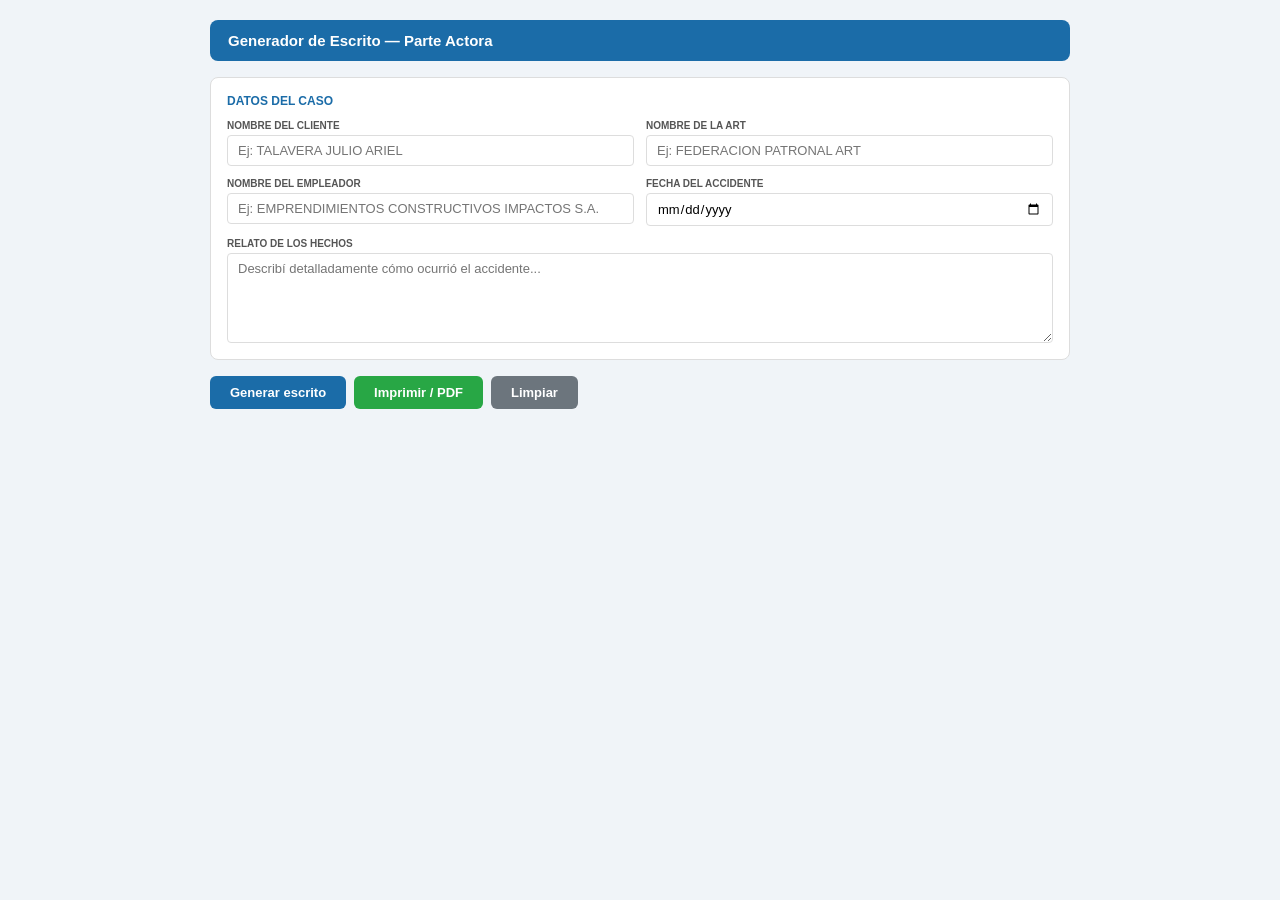
<file: foliar/templates/telegrama_escrito.html>
<!DOCTYPE html>
<html lang="es">
<head>
<meta charset="UTF-8">
<title>Escrito - Parte Actora</title>
<style>
*{box-sizing:border-box;margin:0;padding:0}
body{font-family:Arial,sans-serif;font-size:13px;background:#f0f4f8}
.app{max-width:900px;margin:0 auto;padding:20px}
.header{background:#1b6ca8;color:#fff;padding:12px 18px;border-radius:8px;margin-bottom:16px}
.header h1{font-size:15px;font-weight:700}
.form-panel{background:#fff;border:1px solid #ddd;border-radius:8px;padding:16px;margin-bottom:16px}
.form-panel h2{font-size:12px;font-weight:700;color:#1b6ca8;margin-bottom:12px;text-transform:uppercase}
.grid{display:grid;grid-template-columns:1fr 1fr;gap:12px}
.field{display:flex;flex-direction:column;gap:4px}
.field.full{grid-column:1/-1}
.field label{font-size:10px;font-weight:700;color:#555;text-transform:uppercase}
.field input,.field textarea{border:1px solid #ddd;border-radius:4px;padding:7px 10px;font-size:13px;font-family:Arial,sans-serif;outline:none}
.field input:focus,.field textarea:focus{border-color:#1b6ca8}
.field textarea{min-height:90px;resize:vertical}
.btn-row{display:flex;gap:8px;margin-bottom:16px}
.btn{padding:9px 20px;border-radius:6px;border:none;cursor:pointer;font-size:13px;font-weight:700}
.btn-primary{background:#1b6ca8;color:#fff}
.btn-success{background:#28a745;color:#fff}
.btn-gray{background:#6c757d;color:#fff}

/* DOCUMENTO */
.doc-wrap{background:#fff;border:1px solid #ccc;padding:0;margin-bottom:20px;display:none}
.doc{font-family:Arial,sans-serif;font-size:12px;line-height:1.8;color:#000;padding:2.5cm;text-align:justify}
.doc p{margin-bottom:8px;text-align:justify}
.doc .titulo{font-weight:700;text-decoration:underline;text-align:center;margin-bottom:16px;font-size:12px}
.doc .seccion{font-weight:700;text-decoration:underline;margin-top:16px;margin-bottom:8px}
.doc .subseccion{font-weight:700;margin-top:12px;margin-bottom:6px}
.doc .punto{margin-left:20px;margin-bottom:6px}
.doc .cierre{text-align:right;margin-top:24px}

@media print{
  body{background:#fff}
  .app{padding:0;max-width:100%}
  .header,.form-panel,.btn-row{display:none!important}
  .doc-wrap{display:block!important;border:none}
  .doc{padding:2cm 2.5cm}
}
</style>
</head>
<body>
<div class="app">

  <div class="header">
    <h1>Generador de Escrito — Parte Actora</h1>
  </div>

  <div class="form-panel">
    <h2>Datos del caso</h2>
    <div class="grid">
      <div class="field">
        <label>Nombre del cliente</label>
        <input type="text" id="cliente" placeholder="Ej: TALAVERA JULIO ARIEL">
      </div>
      <div class="field">
        <label>Nombre de la ART</label>
        <input type="text" id="art" placeholder="Ej: FEDERACION PATRONAL ART">
      </div>
      <div class="field">
        <label>Nombre del empleador</label>
        <input type="text" id="empleador" placeholder="Ej: EMPRENDIMIENTOS CONSTRUCTIVOS IMPACTOS S.A.">
      </div>
      <div class="field">
        <label>Fecha del accidente</label>
        <input type="date" id="fecha">
      </div>
      <div class="field full">
        <label>Relato de los hechos</label>
        <textarea id="hechos" placeholder="Describí detalladamente cómo ocurrió el accidente..."></textarea>
      </div>
    </div>
  </div>

  <div class="btn-row">
    <button class="btn btn-primary" onclick="generar()">Generar escrito</button>
    <button class="btn btn-success" onclick="imprimir()">Imprimir / PDF</button>
    <button class="btn btn-gray" onclick="limpiar()">Limpiar</button>
  </div>

  <div class="doc-wrap" id="doc-wrap">
    <div class="doc" id="documento"></div>
  </div>

</div>
<script>
function fmtFecha(raw){
  if(!raw)return"[FECHA]";
  const[y,m,d]=raw.split("-");
  const meses=["enero","febrero","marzo","abril","mayo","junio","julio","agosto","septiembre","octubre","noviembre","diciembre"];
  return d+" de "+meses[parseInt(m)-1]+" de "+y;
}

function generar(){
  const cliente=document.getElementById("cliente").value.trim()||"[NOMBRE_CLIENTE]";
  const art=document.getElementById("art").value.trim()||"[NOMBRE_ART]";
  const empleador=document.getElementById("empleador").value.trim()||"[NOMBRE_EMPLEADOR]";
  const fecha=fmtFecha(document.getElementById("fecha").value.trim());
  const hechos=document.getElementById("hechos").value.trim()||"[RELATO_HECHOS]";

  const html=`
<p class="titulo">PARTE ACTORA RELATA HECHOS- OFRECE PRUEBA MÉDICA- SOLICITA INAPLICABILIDAD DE BAREMO 549/2025- SOLICITA SE DESIGNE AUDIENCIA MÉDICA.-</p>

<p>Señor Superintendente:</p>
<p style="text-indent:40px">ARRECHEA LEANDRO T° 129 F° 33 / CASI T° LII F° 52 en mi carácter de letrado patrocinante de la parte actora en las presentes actuaciones, en virtud del decreto 5/2026 vengo por el presente a ofrecer prueba; solicitando se tenga por presentada y se de integro cumplimiento al Art 1 bis, inciso a, de la Ley 19.549, el cual establece el principio de la tutela administrativa efectiva, el cual debe primar en todo proceso administrativo.</p>
<p>En virtud de esta disposición, corresponde reconocer y garantizar al Sr <strong>${cliente}</strong> los derechos fundamentales de un debido proceso adjetivo en el marco de los procedimientos administrativos, tales como:</p>
<p class="punto">1.- El derecho a ser oído por parte de la autoridad administrativa competente.</p>
<p class="punto">2.- El derecho a <strong>ofrecer y producir prueba</strong> que acredite los hechos que sustentan la solicitud (y que la misma se produzca en búsqueda de la verdad material). -</p>
<p class="punto">3.- El derecho a recibir una decisión fundada en un plazo razonable, conforme al principio de razonabilidad y celeridad en la tramitación de los procedimientos administrativos. En este contexto, se pretende que se reconozcan y garanticen estos derechos procesales del trabajador, con el fin de que se resuelva el presente reclamo conforme a derecho y dentro de los plazos establecidos, en virtud de la legislación vigente, en especial la Ley 24.557.</p>

<p class="seccion">II.- HECHOS:</p>
<p>${hechos}</p>

<p class="seccion">III.- OFRECE PRUEBA.-</p>
<p>En cumplimiento con la Res. SRT 5/2026 ofrezco la siguiente prueba:</p>

<p class="subseccion">III. A) OFRECE PRUEBA PERICIAL MÉDICA. SE OPONE A LOS RESULTADOS DE ESTUDIOS MÉDICOS INCORPORADOS POR LA ART - SOLICITA SE DESIGNE AUDIENCIA MÉDICA - SOLICITA REVISIÓN MÉDICA INTEGRAL.-</p>
<p>Desde ya, esta parte se opone expresamente a los resultados de los estudios médicos aportados por la aseguradora <strong>${art}</strong> En tanto los mismos no reflejan adecuadamente la gravedad de las lesiones sufridas por el trabajador ni el real estado de su salud actual. Resulta llamativo —por no decir contradictorio— que, pese a la entidad de los hechos denunciados y la multiplicidad de lesiones documentadas en la historia clínica, los informes presentados por la ART minimicen e incluso omitan consideraciones fundamentales sobre el estado físico del Sr <strong>${cliente}</strong> Por ello, se impugnan formalmente dichos informes, y se solicita la producción de una nueva revisión médica imparcial que garantice la debida tutela administrativa conforme a la Ley 19.549. –</p>
<p>Solicito que la misma sea llevada a cabo por profesional médico especializado en medicina del trabajo, medicina legal o la especialidad que se estime pertinente, facultado para realizar los exámenes, estudios clínicos y complementarios necesarios.</p>
<p>El médico legista deberá:</p>
<p class="punto">1.- Determinar si las lesiones descriptas por el trabajador y sus secuelas guardan relación causal directa con el hecho denunciado, conforme los antecedentes asistenciales, estudios médicos e historia clínica obrantes en el expediente. –</p>
<p class="punto">2.- Describir técnicamente cada una de las lesiones padecidas por el trabajador, conforme diagnóstico clínico, imágenes, prácticas médicas realizadas y evolución registrada en su historia clínica.</p>
<p class="punto">3.- Determinar el grado de incapacidad que presenta el trabajador como consecuencia de las siguientes lesiones y afecciones:</p>
<p class="punto">4.- Determinar la existencia de factores de ponderación, conforme Decreto 659/96, evaluando edad, tareas habituales, impacto en la vida cotidiana, entre otros criterios relevantes.</p>
<p class="punto">5.- Informar si el trabajador presenta, a la fecha, algún grado de incapacidad laborativa permanente, y en su caso, el porcentaje correspondiente conforme Baremo Decreto 659/96.-</p>
<p class="punto">6.- Determinar si el cuadro clínico se encuentra consolidado y si ha finalizado el período de rehabilitación, o si por el contrario requiere nuevas prestaciones médicas o tratamientos complementarios, conforme lo previsto en la Ley 24.557.</p>
<p class="punto">7.- Indicar si, a raíz de las secuelas físicas y funcionales que presenta el trabajador, resulta aconsejable o necesaria su recalificación profesional o reubicación laboral, considerando la imposibilidad o restricción para desempeñar las tareas que desarrollaba al momento del accidente para el empleador <strong>${empleador}</strong>. A tales efectos, el médico interviniente en la junta médica otorgada por la SRT, deberá valorar la aptitud laboral residual del trabajador y la razonabilidad de continuar en su puesto habitual sin comprometer su salud.</p>
<p>Pido se tenga presente lo manifestado a sus efectos en cuanto a las oposiciones efectuadas y, en consecuencia, se produzca la prueba ofrecida precedentemente (prueba pericial médica y psicológica). –</p>

<p class="subseccion">III.B.- SOLICITA INAPLICABILIDAD DECRETO 549/2025. SOLICITA APLICABILIDAD DECRETO 659/96. –</p>
<p class="subseccion">a).- Solicita aplicación del Baremo vigente al momento del siniestro -</p>
<p>El artículo 3 del Decreto 549/2025 dispone: <em>"La 'Tabla de Evaluación de Incapacidades Laborales', sustituida por el artículo 1° del presente decreto, entrará en vigencia a los ciento ochenta (180) días corridos, contados desde su publicación en el Boletín Oficial, y a partir de esa fecha resultará de aplicación a toda valoración o determinación de incapacidad laboral que no haya sido aún dictada, independientemente de la instancia administrativa o judicial en la que se encuentre."</em> (el destacado me pertenece).-</p>
<p>La norma transcripta resulta manifiestamente inconstitucional en cuanto pretende imponer la aplicación del nuevo baremo a contingencias anteriores a su dictado y a procesos en trámite, alterando situaciones jurídicas constituidas y créditos indemnizatorios consolidados, violentando de tal modo el derecho de propiedad y a la reparación integral de indudable raigambre constitucional.-</p>
<p>En consecuencia, corresponde declarar su inconstitucionalidad y, por ende, la inaplicabilidad del nuevo baremo introducido por el Decreto 549/2025 al caso de autos, debiendo aplicarse la Tabla de Evaluación de Incapacidades Laborales aprobada por el Decreto 659/1996, vigente al momento del infortunio.</p>
<p>En primer término, es evidente que corresponde aplicar el baremo vigente al momento del accidente o primera manifestación invalidante, pues es en ese instante cuando nace el deber de reparar en cabeza de la Aseguradora de Riesgos del Trabajo y, correlativamente, el crédito indemnizatorio en favor del trabajador.</p>
<p>Así lo establece el artículo 2 de la Ley 26.773 al disponer que: <em>"El derecho a la reparación dineraria se computará, más allá del momento en que se determine su procedencia y alcance, desde que acaeció el evento dañoso o se determinó la relación causal adecuada de la enfermedad profesional".</em></p>
<p>La disposición es clara: el derecho surge con el hecho dañoso y no con la sentencia ni con la determinación judicial o administrativa de incapacidad. Por consiguiente, las reglas que inciden en la cuantificación del daño —entre ellas el baremo que fija el porcentaje de incapacidad— deben ser las vigentes al momento en que el crédito se incorpora al patrimonio del trabajador.-</p>
<p>En este sentido, el artículo 7 del Código Civil y Comercial de la Nación establece: <em>"A partir de su entrada en vigencia, las leyes se aplican a las consecuencias de las relaciones y situaciones jurídicas existentes. Las leyes no tienen efecto retroactivo, sean o no de orden público, excepto disposición en contrario. La retroactividad establecida por la ley no puede afectar derechos amparados por garantías constitucionales."</em></p>
<p>A la luz de esta norma, el nuevo baremo no puede aplicarse a contingencias anteriores a su dictado. En primer lugar, porque el derecho indemnizatorio constituye un derecho consolidado desde el momento del accidente. Desde entonces nace la obligación resarcitoria y el crédito integra el patrimonio del trabajador, aun cuando su cuantificación definitiva se produzca con posterioridad.-</p>
<p>En segundo lugar, porque aun cuando se pretendiera otorgar efecto retroactivo al nuevo régimen —lo que el artículo 7 CCyC admite solo de manera excepcional— tal retroactividad no puede afectar derechos amparados por garantías constitucionales, lo que ocurriría en el caso toda vez que la aplicación de un baremo posterior más restrictivo importa reducir el quantum indemnizatorio respecto del régimen vigente al momento del hecho, afectando de tal modo el derecho de propiedad consagrado en el artículo 17 de la Constitución Nacional y el principio de reparación integral que encuentra sustento en el artículo 19 de la Carta Magna y en los tratados internacionales con jerarquía constitucional (artículo 75 inciso 22 CN).-</p>
<p>Debe destacarse que el baremo no constituye una mera norma procesal, sino un elemento sustancial que incide directamente en la determinación del porcentaje de incapacidad y, por ende, en el monto de la prestación dineraria. <strong>Su modificación impacta en la esencia misma del derecho indemnizatorio.</strong> Aplicarlo a hechos anteriores importaría alterar la medida del derecho ya nacido, vulnerando la seguridad jurídica y el derecho de propiedad y a una reparación integral de la actora.</p>
<p>En otro orden, el artículo 8 inciso 3 de la Ley 24.557 establece que el grado de incapacidad laboral permanente será determinado por las Comisiones Médicas "en base a la tabla de evaluación de las incapacidades laborales, que elaborará el Poder Ejecutivo Nacional". La norma confiere al Poder Ejecutivo una facultad técnica y reglamentaria: diseñar y actualizar la tabla de evaluación. Sin embargo, dicha habilitación en modo alguno lo autoriza a regular el ámbito temporal de aplicación de esa tabla.</p>
<p>El artículo 99 inciso 2 de la Constitución Nacional dispone que el Presidente de la Nación "expide las instrucciones y reglamentos que sean necesarios para la ejecución de las leyes de la Nación, cuidando de no alterar su espíritu con excepciones reglamentarias".- Esta cláusula constitucional fija un límite claro a la potestad reglamentaria: el reglamento no puede modificar, restringir ni ampliar el alcance sustancial de la ley que reglamenta. En el caso, la Ley 24.557 no contiene previsión alguna que habilite al Poder Ejecutivo a regular la aplicación temporal de un nuevo baremo.-</p>
<p>Al establecer en su artículo 3 que la nueva tabla será aplicable a toda valoración o determinación de incapacidad que no haya sido aún dictada, el Decreto 549/2025 introduce una regla de derecho transitorio que impacta directamente sobre la determinación del quantum indemnizatorio. Esa regulación excede el ámbito técnico de elaboración de la tabla y se proyecta sobre el régimen sustancial de responsabilidad.- En otras palabras, el Poder Ejecutivo no solo elaboró una nueva tabla —facultad que le está reconocida— sino que además pretende imponer su aplicación a situaciones jurídicas nacidas bajo un régimen anterior, afectando el contenido económico del derecho del trabajador.- <strong>Esa decisión no es meramente reglamentaria: es sustancialmente legislativa.-</strong></p>
<p>En síntesis, el artículo 3 del Decreto 549/2025 deviene inconstitucional por dos órdenes de razones claramente diferenciables.- En primer lugar, por su carácter retroactivo y lesivo de derechos constitucionales. La disposición pretende imponer la aplicación del nuevo baremo —de carácter más restrictivo— a contingencias anteriores y a procesos en trámite, afectando derechos ya incorporados al patrimonio del trabajador desde el momento del accidente, conforme lo establece el artículo 2 de la Ley 26.773. Tal retroactividad incide directamente en el quantum indemnizatorio, reduciendo la extensión del derecho resarcitorio bajo un régimen posterior más gravoso.- Ello vulnera el derecho de propiedad consagrado en el artículo 17 de la Constitución Nacional y el principio de reparación integral que encuentra fundamento en el artículo 14 bis y en el artículo 19 de la Constitución Nacional, además de los tratados internacionales con jerarquía constitucional (artículo 75 inciso 22 CN).-</p>
<p>En segundo lugar, el artículo 3 del Decreto 549/2025 configura un exceso en el ejercicio de la potestad reglamentaria. El artículo 8 inciso 3 de la Ley 24.557 autoriza al Poder Ejecutivo a elaborar la tabla de evaluación de incapacidades laborales, pero no le confiere competencia para regular su aplicación temporal en términos que alteren derechos ya nacidos ni para imponer su utilización en procesos en trámite.- Al extender el nuevo baremo a situaciones jurídicas consolidadas, el Decreto desborda el marco de ejecución de la ley y vulnera el artículo 99 inciso 2 de la Constitución Nacional, que prohíbe al Poder Ejecutivo alterar el espíritu de la ley mediante excepciones reglamentarias. La determinación del régimen temporal aplicable constituye materia propia de reserva legislativa y no puede ser modificada por vía reglamentaria.-</p>
<p>Por todo lo expuesto, corresponde declarar la inconstitucionalidad del artículo 3 del Decreto 549/2025, disponer la inaplicabilidad del nuevo baremo al caso de autos y ordenar la aplicación de la Tabla de Evaluación de Incapacidades Laborales aprobada por el Decreto 659/1996, en resguardo de los principios de irretroactividad, tutela judicial efectiva y protección del trabajador.</p>

<p class="subseccion">b.- Solicita SE DESIGNE AUDIENCIA MÉDICA - <u>Inconstitucionalidad manifiesta de la dispensa del examen médico presencial y de la realización de nuevos estudios médicos. Vaciamiento del procedimiento de divergencia y lesión directa a garantías constitucionales.-</u></p>
<p>El Decreto 549/2025 incorpora una previsión de extrema gravedad institucional al establecer que: <em>"En situaciones donde el examen físico no sea necesario para identificar las secuelas conforme a las tablas específicas, la decisión de realizar dicho examen quedará a criterio del evaluador. En estos casos, el examen físico no se considerará un requisito indispensable para la valoración del daño, permitiendo al evaluador basarse en la naturaleza del diagnóstico y la documentación disponible."</em></p>
<p>Dicha cláusula no constituye una mera regla técnica ni una pauta organizativa del procedimiento, sino una alteración sustancial, regresiva y arbitraria del régimen de determinación de la incapacidad laboral, que torna inconstitucional su aplicación al caso de autos.-</p>
<p class="subseccion">b.1. Supresión del núcleo esencial del procedimiento de divergencia en la determinación de la incapacidad.-</p>
<p>El procedimiento por divergencia en la determinación de la incapacidad fue instituido como una instancia de control real y efectivo frente a la evaluación inicial efectuada por la Aseguradora de Riesgos del Trabajo. Su razón de ser es inequívoca: sustraer la determinación del daño de la órbita exclusiva de la ART y someterla a una nueva valoración médica, objetiva e independiente.- La norma cuestionada aniquila esa finalidad. Autorizar que la divergencia se resuelva sin examen médico presencial y sin nuevos estudios implica, en los hechos, convalidar acríticamente la evaluación de la aseguradora, privando al trabajador de toda posibilidad real de revisión.- <strong>Un procedimiento de divergencia que se decide sin volver a examinar al trabajador no es divergencia: es una mera ratificación administrativa del dictamen de la ART, revestida de una apariencia de legalidad que encubre su absoluta vacuidad técnica.-</strong></p>
<p class="subseccion">b.2. Conversión del trámite administrativo en una barrera artificial y dilatoria al acceso a la jurisdicción.-</p>
<p>La disposición impugnada transforma al procedimiento administrativo previo en un obstáculo puramente formal, desprovisto de eficacia real, cuyo único efecto práctico es demorar el acceso del trabajador a la justicia. Se obliga al damnificado a transitar una instancia sin producción probatoria propia, sin revisión médica independiente, fundada exclusivamente en documentación aportada por la ART, parte económicamente interesada, para luego exigirle el agotamiento de dicho trámite como condición de procedibilidad judicial.- Este esquema lesiona frontalmente el derecho a la tutela judicial efectiva, consagrado por la Constitución Nacional y los tratados internacionales con jerarquía constitucional.-</p>
<p class="subseccion">b.3. Violación palmaria del derecho de defensa y del debido proceso.-</p>
<p>El examen médico presencial no es una formalidad prescindible: es el acto central e insustituible de la determinación de la incapacidad. Prescindir de él importa negar al trabajador la posibilidad de que sus secuelas sean constatadas de manera directa, impedir la valoración clínica actual y concreta del daño, y sustituir la prueba médica por un análisis meramente documental, unilateral y estático. Ello configura una violación palmaria del derecho de defensa (art. 18 CN) y del debido proceso, al eliminar la posibilidad de contradicción real y al consolidar una asimetría estructural en favor de la ART. Resulta inadmisible que un sistema que se presenta como tuitivo permita que la determinación del daño se base exclusivamente en estudios y diagnósticos producidos por quien tiene un interés económico directo en minimizar la incapacidad.-</p>
<p class="subseccion">b.4. Desconocimiento del carácter evolutivo del daño y regresión en la protección del trabajador.-</p>
<p>La norma desconoce deliberadamente que las secuelas incapacitantes no son realidades estáticas, <strong>sino procesos evolutivos que pueden agravarse, consolidarse o manifestarse con mayor claridad con el paso del tiempo</strong>. Eliminar la exigencia de un examen médico actualizado importa una regresión evidente en el nivel de protección del trabajador, vedada por el principio de progresividad en materia de derechos sociales y laborales.- El artículo 14 bis de la Constitución Nacional impone al Estado el deber de garantizar condiciones de protección efectivas. La dispensa del examen médico hace exactamente lo contrario: debilita el sistema en perjuicio del sujeto constitucionalmente protegido.-</p>
<p class="subseccion">b.5. Exceso reglamentario grosero y ejercicio ilegítimo de facultades legislativas.-</p>
<p>Al igual que ocurre con la aplicación retroactiva del baremo, esta disposición configura un exceso reglamentario manifiesto. Ni la Ley 24.557 ni la Ley 26.773 autorizan al Poder Ejecutivo a suprimir o relativizar un elemento esencial del procedimiento de determinación de la incapacidad. <strong>La decisión de prescindir del examen médico no es técnica ni organizativa: es sustancial, pues altera el contenido y la eficacia del derecho indemnizatorio.</strong> El artículo 99 inciso 2 de la Constitución Nacional prohíbe expresamente al Poder Ejecutivo alterar el espíritu de la ley bajo pretexto de reglamentarla. Sin embargo, el Decreto 549/2025 no se limita a reglamentar: <strong>reconfigura el procedimiento, lo vacía de contenido y lo convierte en una ficción administrativa.-</strong></p>
<p>En consecuencia, debe ordenarse que el presente reclamo sea resuelto mediante una <strong><em>evaluación médica presencial, integral, actualizada e independiente, con realización de los estudios complementarios necesarios, como condición indispensable de validez constitucional del procedimiento.-</em></strong></p>

<p class="seccion">IV.- DIFERENCIA ENTRE LESIÓN Y AFECCIÓN. LÍMITES DE LA OBLIGACIÓN DE DENUNCIA.-</p>
<p>Es necesario efectuar una distinción precisa y relevante entre los conceptos de lesión y afección en el análisis de la situación clínica del trabajador. Esta diferenciación resulta fundamental para comprender los alcances de la denuncia realizada y las consecuencias posteriores derivadas del accidente.-</p>
<p>La lesión, en términos técnicos, hace referencia al daño físico concreto e inmediato que resulta del hecho dañoso. Este daño es objetivo y directo, como, por ejemplo, un traumatismo, una fractura o cualquier otro tipo de alteración funcional de carácter inmediato.</p>
<p>Por otro lado, la afección comprende todas aquellas consecuencias orgánicas, funcionales o psicológicas que se desarrollan con posterioridad a la lesión original, ya sea por mecanismos compensatorios o adaptativos del cuerpo a la lesión primitiva, como la aparición de trastornos psicológicos, síndromes dolorosos crónicos o alteraciones funcionales secundarias.</p>
<p>En este contexto, no corresponde exigir que el trabajador haya denunciado individualmente todas las afecciones secundarias derivadas del accidente inicial, dado que la legislación vigente no impone tal obligación. En efecto, la Ley 24.557 y su Decreto Reglamentario 717/96 establecen claramente que la denuncia debe circunscribirse al accidente de trabajo o a la enfermedad profesional sufrida, y no requiere la individualización de las afecciones posteriores que puedan derivarse del mismo.</p>
<p>La jurisprudencia del fuero laboral ha sido categórica al respecto, sosteniendo que: "(...) Con relación a la alegada falta de denuncia, considero que, tanto la ley 24.557 como su decreto reglamentario 717/96, solo imponen la obligación de denunciar las contingencias sufridas por el trabajador o la trabajadora, y no las afecciones que aquéllas provocan. Así, el art. 43 de la LRT dispone que '[e]l derecho a recibir las prestaciones de esta ley comienza a partir de la denuncia de los hechos causantes de daños derivados del trabajo', mientras que el art. 1 del decreto referido señala que '[e]l empleador está obligado a denunciar a la Aseguradora, inmediatamente de conocido, todo accidente de trabajo o enfermedad profesional que sufran sus dependientes. También podrá efectuar la denuncia el propio trabajador, sus derechohabientes o cualquier persona que haya tenido conocimiento del accidente de trabajo o enfermedad profesional' (...)" (Cfr. "Indartt, Sebastián Gabriel c/ A.R.T. Interacción S.A. s/ Accidente Ley Especial" – Expte. N° 8126/2016/CA1 – Juzgado N° 58 – Sala I, C.N.A.T.).</p>
<p>Por lo tanto, resulta improcedente exigir al trabajador que haya debido denunciar de manera autónoma y específica cada una de las afecciones que se manifestaron con posterioridad al accidente inicial. Estas afecciones son una consecuencia natural y esperable del proceso evolutivo de la lesión primaria, y corresponde a la Aseguradora de Riesgos del Trabajo (ART), y en su caso, a la Comisión Médica, realizar la valoración integral y de oficio de todo el cuadro clínico, con el fin de asegurar que se brinde una reparación justa y adecuada conforme a lo dispuesto por la legislación aplicable. –</p>

<p class="seccion">V.- PERICIAL PSICOLÓGICA.</p>
<p>Ante lo traumático del accidente sufrido y la dificultad para realizar acciones tan cotidianas y simples, el actor padece importantes secuelas psíquicas, que se manifiestan como episodios de frustración. Atento ello, solicito se designe perito psicológico, para que conteste los siguientes puntos de pericia, a saber:</p>
<p class="punto">1.- La realización de un estudio psicodiagnóstico exhaustivo, que incluya entrevistas clínicas, test proyectivos, escalas estandarizadas y cualquier otro recurso profesional que el especialista considere pertinente, con el objeto de valorar de manera objetiva y actual el estado psíquico del trabajador. –</p>
<p class="punto">2.- Informe si existe una relación causal entre el hecho denunciado y los síntomas emocionales que presenta el trabajador, tales como: estrés postraumático, angustia, dificultad para reintegrarse a su vida social y laboral, entre otros.</p>
<p class="punto">3.- Determine y cuantifique el grado de incapacidad psicofísica que el trabajador padece como consecuencia de las secuelas emocionales del hecho traumático sufrido, aplicando los parámetros del Baremo aprobado por Decreto 659/96. -</p>
<p class="punto">4.- Determine si, al día de la fecha, el trabajador requiere tratamiento psiquiátrico, en concordancia con la indicación médica que surge de la historia clínica confeccionada oportunamente por los profesionales de la <strong>${art}</strong></p>

<p class="seccion">VI.- PRINCIPIO PROTECTORIO – EL TRABAJADOR COMO SUJETO DE PREFERENTE TUTELA CONSTITUCIONAL</p>
<p>La aplicación de una reglamentación vigente al momento del inicio del trámite ante la Superintendencia de Riesgos del Trabajo, en desmedro de la normativa vigente al momento del acaecimiento del infortunio laboral, resulta manifiestamente improcedente y violatoria del orden constitucional.</p>
<p>Conforme el régimen instaurado por la Ley 24.557 y sus modificatorias, los derechos del trabajador nacen y se incorporan a su patrimonio jurídico al momento del hecho generador, no pudiendo ser posteriormente alterados por disposiciones reglamentarias sin vulnerar el principio de irretroactividad consagrado en el art. 7 del Código Civil y Comercial de la Nación, así como las garantías de legalidad, seguridad jurídica y propiedad reconocidas por los arts. 17, 18 y 19 de la Constitución Nacional.</p>
<p>La Corte Suprema de Justicia de la Nación ha sido categórica al sostener que las normas no pueden aplicarse retroactivamente cuando afectan derechos ya consolidados (CSJN, "Espósito, Miguel Ángel c/ Provincia ART S.A.", Fallos: 339:781), criterio reiterado en materia de riesgos del trabajo al declarar la invalidez de disposiciones que desnaturalizan el sistema protectorio y desmejoran la situación del trabajador con posterioridad al siniestro.</p>
<p>A ello se suma el respeto irrestricto del principio protectorio, piedra angular del Derecho del Trabajo, sobre el cual se estructura todo el ordenamiento jurídico laboral, tanto sustantivo como adjetivo. Dicho principio encuentra consagración expresa en el art. 14 bis de la Constitución Nacional y ha sido reforzado por los instrumentos internacionales de derechos humanos con jerarquía constitucional (art. 75 inc. 22 CN), posicionándose como un verdadero derecho humano del trabajador.</p>
<p>En virtud de esta directriz primordial, corresponde efectuar una interpretación normativa conforme a los derechos humanos del trabajador, particularmente en lo relativo al acceso a una tutela judicial efectiva.</p>
<p>En tal sentido, la Corte Suprema de Justicia de la Nación, en el precedente "Madorrán, Marta A. c/ Administración Nacional de Aduanas", incorporó al ámbito del Derecho del Trabajo el principio pro homine, de raigambre en el Derecho Internacional de los Derechos Humanos, estableciendo que el intérprete debe optar, entre las interpretaciones posibles, por aquella que proteja en mayor medida a la persona humana. Sostuvo el Máximo Tribunal que dicho principio constituye una manifestación del principio protectorio y que impone descartar interpretaciones restrictivas que obstaculizan el acceso a la efectiva tutela jurisdiccional, debiendo privilegiarse aquellas que posibiliten el pleno ejercicio de los derechos del trabajador.</p>
<p>Este criterio ha sido reafirmado tanto por la jurisprudencia nacional como por el sistema interamericano de derechos humanos. La Corte Interamericana de Derechos Humanos, en su Opinión Consultiva sobre "Acceso a la justicia como garantía de los derechos económicos, sociales y culturales", ha destacado que los Estados deben remover los obstáculos normativos o procedimentales que impidan o restrinjan el acceso real y efectivo a la justicia en materia de derechos laborales.</p>
<p>En igual línea, la Sala VII de la Cámara Nacional de Apelaciones del Trabajo, en autos "Herrera, Ángel Gustavo c/ Prevención ART S.A. s/ Accidente – Ley Especial", ratificó que el principio protectorio se proyecta también sobre las normas procesales, destacando que el trabajador debe ser considerado sujeto de preferente tutela constitucional, conforme lo señalado por la Corte Suprema en el fallo "Vizzoti, Carlos A. c/ AMSA S.A.". En dicho precedente, se enfatizó que tal carácter no solo deriva del art. 14 bis de la Constitución Nacional, sino también del Derecho Internacional de los Derechos Humanos con jerarquía constitucional, imponiendo una interpretación amplia y favorable al acceso a la justicia.</p>
<p>En consecuencia, la aplicación retroactiva de reglamentaciones emanadas de la SRT deviene inconstitucional, en tanto importa una restricción ilegítima de derechos adquiridos, vulnera el principio protectorio y el principio pro homine, y frustra el acceso del trabajador a una revisión judicial amplia y efectiva.</p>

<p class="seccion">VII.- PETITORIO. –</p>
<p>En atención a las consideraciones de hecho y de derecho expuestas a lo largo del presente y en cumplimiento con las disposiciones legales vigentes, solicitamos que:</p>
<p class="punto">a.- Se tengan presentes todas y cada una de las lesiones psicofísicas padecidas por el trabajador expuestas en el presente escrito. -</p>
<p class="punto">b.- Se lleve a cabo una pericia médica y psicológica que contemple exhaustivamente todas las lesiones y secuelas que el trabajador padece, y se determine con precisión el grado de incapacidad que le corresponde conforme al Baremo de Incapacidades en vigor. –</p>
<p class="punto">c.- Se evalúe la posibilidad de recalificación de las tareas del trabajador, teniendo en cuenta las secuelas derivadas del accidente, a fin de garantizar que su desempeño laboral no comprometa su salud física ni psíquica.</p>
<p class="punto">d.- Se reconozca y respete el derecho del trabajador a ser escuchado, a ofrecer y producir prueba, y a recibir una decisión fundada dentro de un plazo razonable, conforme a lo estipulado por el artículo 1 bis, inciso a de la Ley 19.549. –</p>
<p class="punto">e.- Se otorgue al trabajador el tratamiento y las prestaciones en especie establecidas por la Ley 24.557, y que se asegure la reparación integral de los daños sufridos, en concordancia con la normativa aplicable.-</p>
<p>Por lo expuesto, solicito que se tenga por presentado este escrito y se dé curso a las peticiones realizadas, conforme a derecho.-</p>

<div class="cierre">
  <p>&nbsp;&nbsp;&nbsp;&nbsp;&nbsp;&nbsp;&nbsp;&nbsp;Proveer de conformidad,</p>
  <p>&nbsp;&nbsp;&nbsp;&nbsp;SERÁ JUSTICIA.-</p>
</div>`;

  document.getElementById("documento").innerHTML=html;
  document.getElementById("doc-wrap").style.display="block";
  document.getElementById("doc-wrap").scrollIntoView({behavior:"smooth"});
}

function imprimir(){
  if(document.getElementById("doc-wrap").style.display==="none"){
    alert("Primero generá el escrito.");return;
  }
  window.print();
}

function limpiar(){
  ["cliente","art","empleador","fecha","hechos"].forEach(id=>{
    document.getElementById(id).value="";
  });
  document.getElementById("doc-wrap").style.display="none";
  document.getElementById("documento").innerHTML="";
}

// Recibir datos desde el agente via postMessage
window.addEventListener("message", function(e){
  if(e.data && e.data.tipo === "datos_escrito"){
    const d = e.data;
    if(d.cliente) document.getElementById("cliente").value = d.cliente;
    if(d.art)     document.getElementById("art").value     = d.art;
    if(d.empleador) document.getElementById("empleador").value = d.empleador;
    if(d.fecha)   document.getElementById("fecha").value   = d.fecha;
    if(d.hechos)  document.getElementById("hechos").value  = d.hechos;
    generar();
  }
});

// Tambien aceptar parametros en la URL
(function(){
  const p = new URLSearchParams(window.location.search);
  if(p.get("cliente")||p.get("art")){
    if(p.get("cliente")) document.getElementById("cliente").value = p.get("cliente");
    if(p.get("art"))     document.getElementById("art").value     = p.get("art");
    if(p.get("empleador")) document.getElementById("empleador").value = p.get("empleador");
    if(p.get("fecha"))   document.getElementById("fecha").value   = p.get("fecha");
    if(p.get("hechos"))  document.getElementById("hechos").value  = decodeURIComponent(p.get("hechos")||"");
    generar();
  }
})();
</script>
</body>
</html>
</file>
